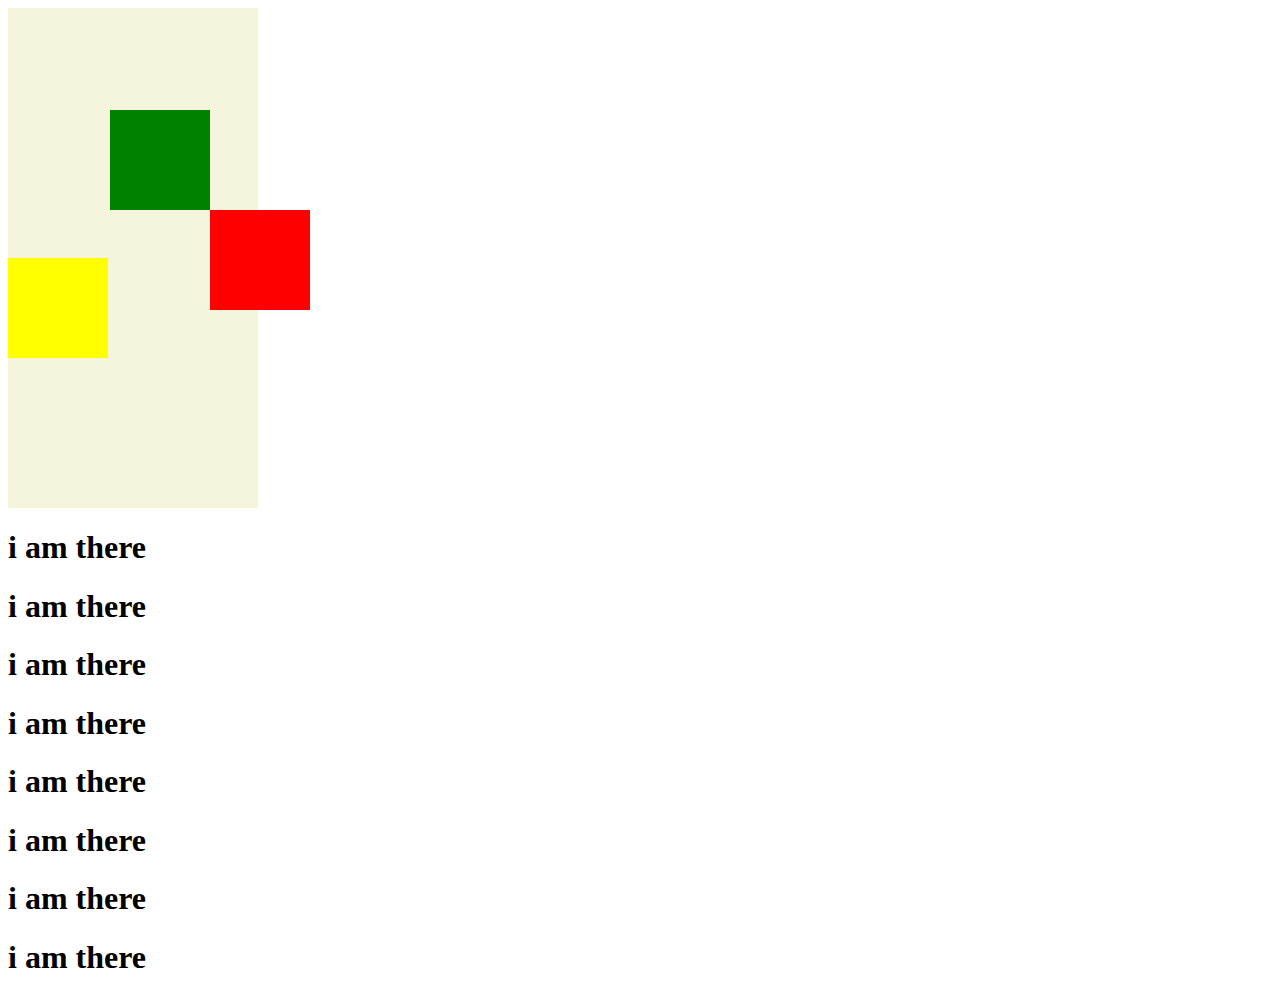
<file: posi.html>
<!DOCTYPE html>
<html lang="en">
<head>
    <meta charset="UTF-8">
    <meta http-equiv="X-UA-Compatible" content="IE=edge">
    <meta name="viewport" content="width=device-width, initial-scale=1.0">
    <title>Document</title>
    <link rel="stylesheet" href="pos.css">
</head>
<body>
    <div class="con"></div><!--this is parent contianer-->
    <div class="yellow"></div>
    <div class="green"></div>
    <div class="red"></div>
    <div class="con"></div>
    <h1>i am there</h1>
    <h1>i am there</h1>
    <h1>i am there</h1>
    <h1>i am there</h1><h1>i am there</h1>
    <h1>i am there</h1><h1>i am there</h1>
    <h1>i am there</h1>
</body>
</html>
</file>
<file: pos.css>
.yellow{
    background-color: yellow;
    height: 100px;
    width: 100px;
    position: fixed;

}
.green
{
    background-color: green;
    height: 100px;
    width: 100px;
    position: absolute;
    left: 110px;
    top: 110px;
}
.red
{
    background-color:red;
    background-color: red;
    height: 100px;
    width: 100px;
    position: absolute;
    left: 210px;
    top: 210px;
}
.con{
    height: 250px;
    width: 250px;
    background-color: beige;
    
}
</file>
